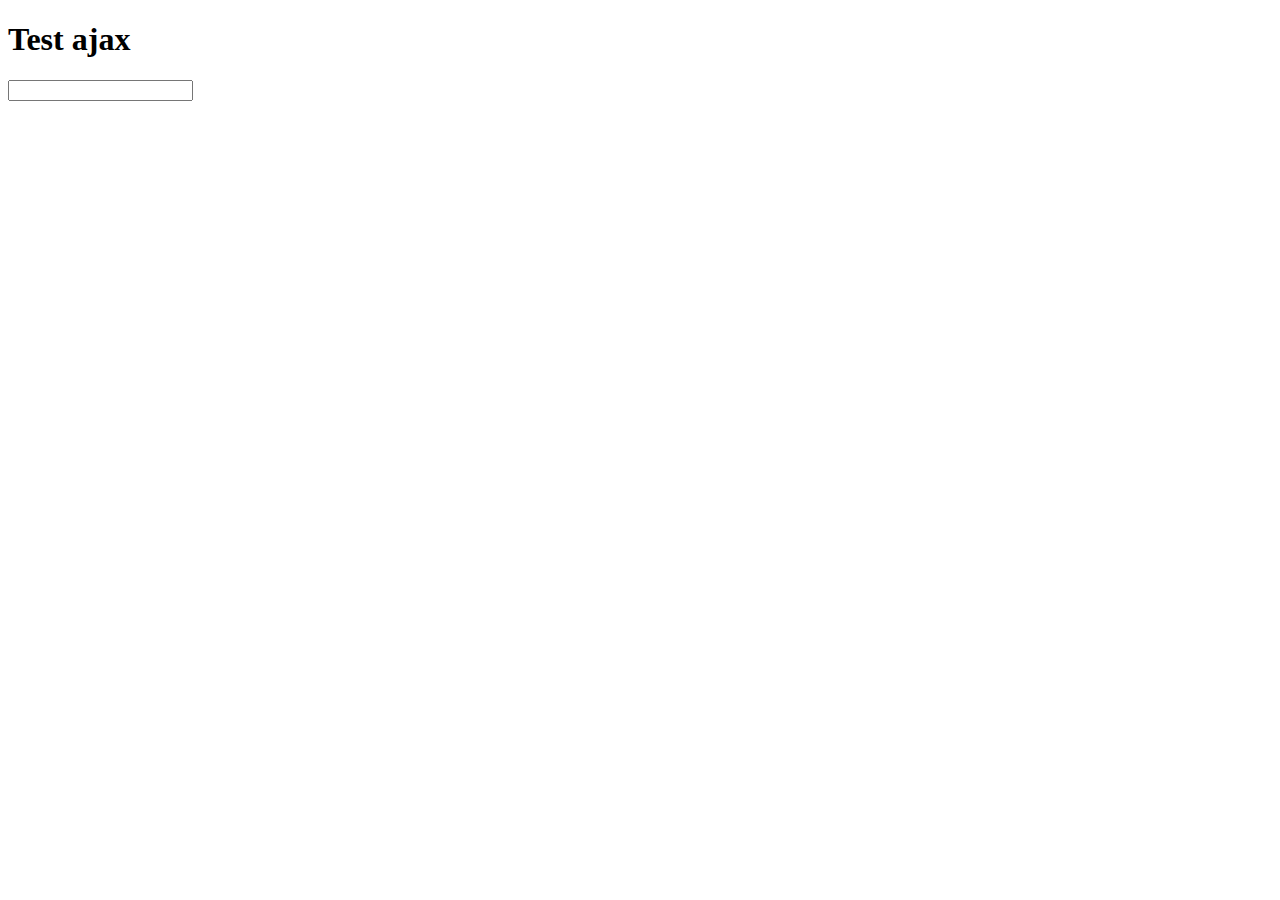
<file: django/main/templates/testajax.html>
<!DOCTYPE html>
<meta charset="utf-8">
<head>
  <link rel="stylesheet" type="text/css" href="s/entities.css">
  <style>
  .insight {
    font-size: 0.8em;
  }
  </style>
</head>

<h1>Test ajax</h1>

<input type="text" id="search"/>
<!-- <input type="button" value="Search" id="searchButton" onClick="search()"> -->

<div id="result">
</div>

<script src="s/jquery.min.js"></script>
<script>
/*
alert("Let's go");
$.ajax({
	url: "http://127.0.0.1:8000/api/v1.0/document/0?format=json",
	crossDomain: true,
	method: "GET",
	dataType: 'json',
	success: function(data) { alert("Received"); console.log(data); }
});
*/
</script>

<script>
$('#search').on('input', function() {
  var text = $("#search").val();
  if(text != "") {
    $.ajax({
		  url: "/search/" + text,
		  crossDomain:true,
		  method: "GET",
		  dataType: 'json',
		  success: function(data) { add(data); }
	  });
  }
  else {
    $("#result").empty();
  }
});

function add(data) {
  //alert("Response received");
  console.log(data);
  var result = $("#result");
  result.empty();
  for(var i=0; i<data.length; i++) {
    result.append('<a href="#" onClick="openDocument('+data[i][0]+')">' + data[i][1] + '</a><br>');
    result.append('<span class="insight">' + data[i][2] + '</span><br>');
    //result.append("Lol<br>");
  }
}

function search() {
  var text = $("#search").val();
  //alert("Let's search " + text);
  $.ajax({
		url: "/search/" + text,
		crossDomain:true,
		method: "GET",
		dataType: 'json',
		success: function(data) { add(data); }
	});
}

function openDocument(id) {
  window.open('/document/' + id, 'newwindow', 'width=300, height=300, scrollbars=1');
  //window.open('test.txt', 'newwindow', 'width=300, height=300, scrollbars=1');
}
</script>
</file>
<file: django/main/templates/s/entities.css>
.Organization {
  background-color: #bdbdbd;
}
.Person {
  background-color: #9ecae1;
}
.Other {
  background-color: #ffeda0;
}
.Location {
  background-color: #a1d99b;
}

.search {
  background-color: #bbbbbb;
}
</file>
